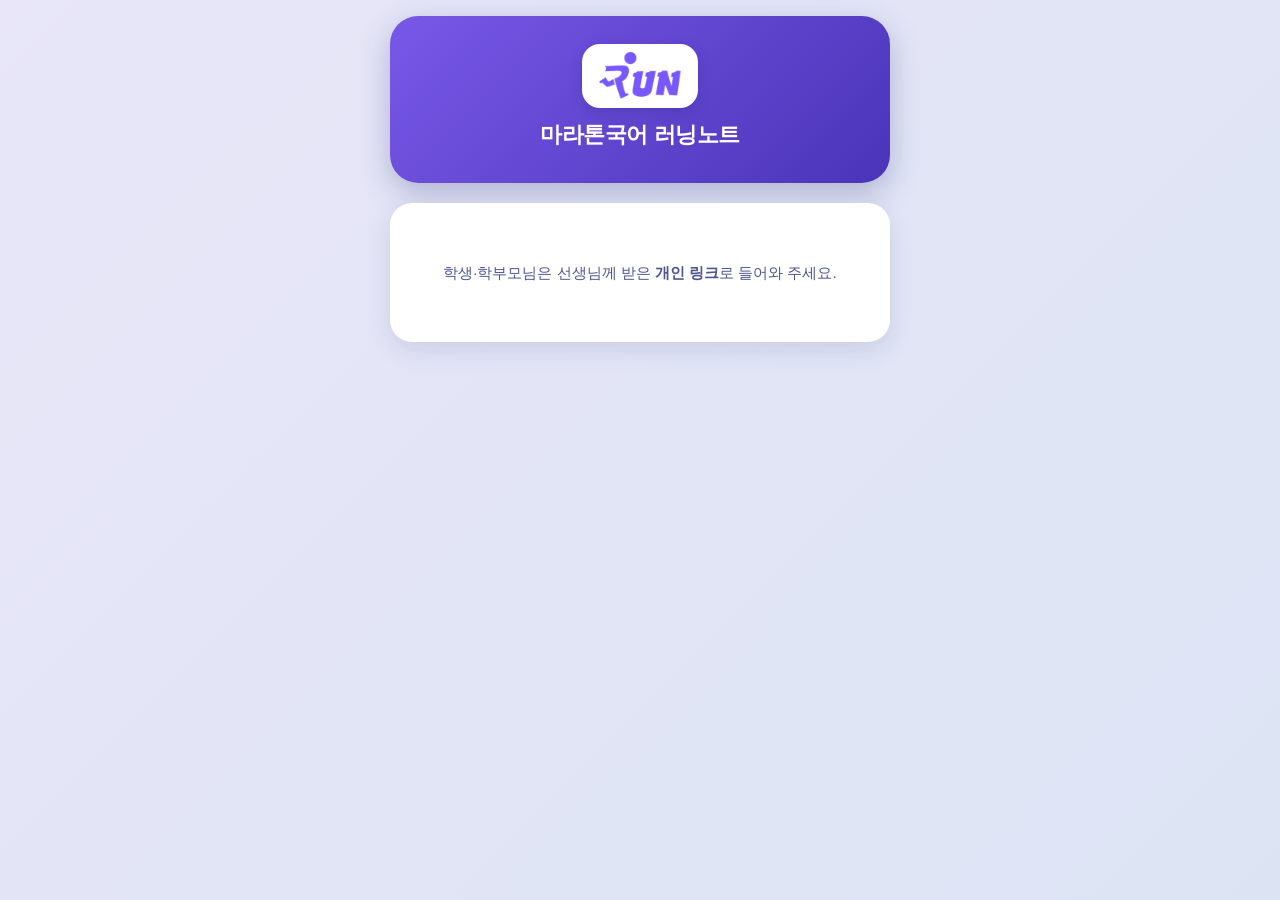
<file: index.html>
<!DOCTYPE html>
<html lang="ko">
<head>
<meta charset="utf-8">
<meta name="viewport" content="width=device-width, initial-scale=1">
<title>마라톤국어 러닝노트</title>
<meta name="robots" content="noindex, nofollow">
<meta name="referrer" content="no-referrer">
<meta property="og:title" content="마라톤국어 러닝노트">
<meta property="og:image" content="https://marathonstudy.github.io/marathon-hub/assets/og.png">
<link rel="stylesheet" href="assets/report.css?v=20261127a">
</head>
<body>
<div class="container">
  <div class="header">
    <div class="header-logo"><img src="assets/logo.png" alt="마라톤국어" width="105" height="60"></div>
    <div class="header-title">마라톤국어 러닝노트</div>
  </div>
  <div class="empty">
    학생·학부모님은 선생님께 받은 <b>개인 링크</b>로 들어와 주세요.
  </div>
</div>
</body>
</html>
</file>
<file: assets/report.css>
@charset "utf-8";
/* ============================================================
   마라톤국어 주간 학습 레포트 — 공통 스타일
   보라에서 남색으로 이어지는 차분한 톤.
   개인 페이지(/me/)의 레포트와 생성기 미리보기가 이 파일을 함께 쓴다.
   이 파일을 고치면 학부모가 보는 지난 레포트의 디자인도 함께 바뀐다.
   ============================================================ */

:root {
  /* 그라데이션 — 마라톤국어 보라 #7858E8 에서 진한 보라로 */
  --grad-bg:     linear-gradient(135deg, #E8E6F8 0%, #DCE4F4 100%);
  --grad-strong: linear-gradient(135deg, #7858E8 0%, #4A34B8 100%);
  --grad-soft:   linear-gradient(135deg, #F5F4FC, #F0F3FA);
  --grad-bar:    linear-gradient(90deg, #9A82F0, #5B42D6);

  /* 글자 */
  --ink:        #3A3F5C;   /* 본문 */
  --ink-deep:   #2C3566;   /* 수치·강조 */
  --ink-mid:    #4E5691;   /* 섹션 제목 */
  --ink-light:  #8A8FB0;   /* 보조 */

  --track:  #E6E8F5;       /* 막대·게이지 바닥 */
  --muted:  #B4B8CC;       /* 미응시·0값 */

  --card-radius: 22px;
  --card-shadow: 0 8px 24px rgba(60, 70, 130, .14);

  color-scheme: light;
}

/* ---------- 리셋 ---------- */
*, *::before, *::after { box-sizing: border-box; }
html { -webkit-text-size-adjust: 100%; }
body, h1, h2, p, ul, li { margin: 0; padding: 0; }
ul { list-style: none; }
svg { display: block; }

body {
  font-family: 'Pretendard Variable', Pretendard, 'Noto Sans KR',
               -apple-system, 'Apple SD Gothic Neo', sans-serif;
  font-size: 16px;
  line-height: 1.6;
  color: var(--ink);
  background: var(--grad-bg);
  background-attachment: fixed;
  min-height: 100vh;
  padding: 16px;
  word-break: keep-all;
  overflow-wrap: anywhere;
  -webkit-font-smoothing: antialiased;
}

.container { max-width: 500px; margin: 0 auto; }
.num { font-variant-numeric: tabular-nums; }

/* ============================================================
   헤더 — 책 이모지 · 제목 · 기간
   ============================================================ */
.header {
  text-align: center;
  padding: 28px 20px 24px;
  background: var(--grad-strong);
  border-radius: 28px;
  margin-bottom: 20px;
  color: #fff;
  box-shadow: 0 10px 30px rgba(54, 64, 127, .30);
}
.header-emoji { font-size: 38px; line-height: 1.1; margin-bottom: 8px; }
/* 로고 — 보라 바탕 위에서도 잘 보이게 흰 둥근 판 위에 (assets/brand.js 의 logo) */
.header-logo {
  display: inline-flex;
  align-items: center;
  justify-content: center;
  background: #fff;
  border-radius: 18px;
  padding: 8px 16px;
  margin-bottom: 12px;
  box-shadow: 0 4px 14px rgba(32, 20, 96, .18);
}
.header-logo img { display: block; width: 84px; height: auto; }
.header-title {
  font-size: 22px;
  font-weight: 900;
  letter-spacing: -0.5px;
  line-height: 1.4;
  margin-bottom: 8px;
}
.header-period {
  display: inline-block;
  font-size: 14px;
  font-weight: 500;
  opacity: .95;
  background: rgba(255, 255, 255, .22);
  padding: 6px 14px;
  border-radius: 20px;
}

/* ============================================================
   카드 · 섹션 제목
   ============================================================ */
.card {
  background: #fff;
  border-radius: var(--card-radius);
  padding: 22px;
  margin-bottom: 16px;
  box-shadow: var(--card-shadow);
}
.card-title {
  display: flex;
  align-items: center;
  gap: 8px;
  font-size: 17px;
  font-weight: 800;
  color: var(--ink-mid);
  margin-bottom: 16px;
}
.card-note {
  margin-left: auto;
  font-size: 12px;
  font-weight: 700;
  color: var(--ink-light);
}

/* ============================================================
   학생 정보 — 파스텔 그라데이션 칸 셋
   ============================================================ */
.student-info {
  display: grid;
  grid-template-columns: 1fr 1fr 1fr;
  gap: 10px;
}
.info-item {
  background: var(--grad-bg);
  border-radius: 16px;
  padding: 14px 8px;
  text-align: center;
}
.info-label {
  font-size: 11px;
  font-weight: 600;
  color: var(--ink-light);
  margin-bottom: 4px;
}
.info-value {
  font-size: 15px;
  font-weight: 700;
  color: var(--ink-deep);
}

/* ============================================================
   출결 — 주 1회 수업이므로 횟수가 아니라 상태 하나를 크게 보여준다
   출석 · 지각 · 결석 · 보강 중 하나 + 선택 메모
   ============================================================ */
.att-box {
  text-align: center;
  padding: 16px 14px 14px;
  border-radius: 18px;
}
.att-mark {
  width: 44px;
  height: 44px;
  margin: 0 auto 8px;
}
.att-mark svg { width: 100%; height: 100%; }
.att-state {
  font-size: 19px;
  font-weight: 900;
  color: var(--ink-deep);
  line-height: 1.3;
}
.att-note {
  margin-top: 3px;
  font-size: 12.5px;
  font-weight: 600;
  color: var(--ink-mid);
  line-height: 1.6;
}

/* 상태별 색 — 전체 보라·남색 톤에서 튀지 않도록 네 가지 모두 채도를 낮춘다.
   칸 배경보다 도형을 한 단계 진하게 두어 상태가 먼저 눈에 들어오게 한다.

   보강은 원래 연한 라벤더였는데, 화면 전체가 보라·남색이 되면서
   배경에 묻혀 상태로 읽히지 않았다. 차분한 청록으로 옮겼다.
   이러면 하늘(출석)·살구(지각)·로즈(결석)·청록(보강) 넷이 모두 따로 보인다. */
.att-box--attend { background: linear-gradient(135deg, #F0F7FB, #DCEAF5); }  /* 연한 파스텔 하늘 */
.att-box--attend .att-mark { color: #7CB2D2; }

.att-box--late   { background: linear-gradient(135deg, #FFF4EC, #FBE6D6); }  /* 연한 살구 */
.att-box--late   .att-mark { color: #D9A177; }

.att-box--absent { background: linear-gradient(135deg, #FBEFF2, #EBDFE3); }  /* 연한 로즈 + 회색 기운 */
.att-box--absent .att-mark { color: #BE8E99; }

.att-box--makeup { background: linear-gradient(135deg, #EEF7F3, #DBEDE4); }  /* 연한 청록 */
.att-box--makeup .att-mark { color: #6FAE92; }

.att-box--none   { background: var(--grad-soft); }
.att-box--none   .att-mark  { color: var(--muted); }
.att-box--none   .att-state { color: var(--ink-light); }

/* ============================================================
   이번주 학습 내용
   ============================================================ */
.lesson-item {
  display: flex;
  align-items: flex-start;
  gap: 10px;
  padding: 12px 14px;
  background: var(--grad-soft);
  border-radius: 14px;
  margin-bottom: 8px;
  font-size: 15px;
  font-weight: 500;
  color: var(--ink-deep);
  line-height: 1.65;
}
.lesson-item:last-child { margin-bottom: 0; }
.lesson-check {
  flex: 0 0 auto;
  width: 22px;
  height: 22px;
  margin-top: 2px;
  border-radius: 50%;
  background: var(--grad-strong);
  color: #fff;
  display: flex;
  align-items: center;
  justify-content: center;
  font-size: 13px;
  font-weight: 700;
}
/* 차시 번호와 내용을 구분한다 */
.lesson-no {
  font-weight: 800;
  color: var(--ink-mid);
  margin-right: 4px;
}

/* ============================================================
   수업 집중도
   ============================================================ */
.focus-stars {
  text-align: center;
  font-size: 38px;
  letter-spacing: 4px;
  line-height: 1.2;
}
.focus-star { color: #DDDCF0; }
.focus-star.active { color: #E9B949; }
.focus-score-text {
  text-align: center;
  margin-top: 8px;
  font-size: 14px;
  font-weight: 600;
  color: var(--ink-light);
}

/* ============================================================
   리뷰테스트 점수
   ============================================================ */
.test-item {
  background: var(--grad-soft);
  border-radius: 16px;
  padding: 14px 16px;
  margin-bottom: 10px;
}
.test-item:last-child { margin-bottom: 0; }
.test-header {
  display: flex;
  justify-content: space-between;
  align-items: center;
  gap: 10px;
  margin-bottom: 8px;
}
.test-name {
  font-size: 14px;
  font-weight: 700;
  color: var(--ink-deep);
}
.test-score-text {
  flex: 0 0 auto;
  font-size: 16px;
  font-weight: 800;
  color: var(--ink-mid);
}
.test-score-text small {
  font-size: 12px;
  font-weight: 700;
  color: var(--ink-light);
}
.progress-bar {
  height: 10px;
  background: var(--track);
  border-radius: 10px;
  overflow: hidden;
}
.progress-fill {
  height: 100%;
  width: 0;                     /* JS 가 목표값까지 채운다 */
  background: var(--grad-bar);
  border-radius: 10px;
  transition: width .6s ease;
}
/* 미응시(0점) — 회색 처리 */
.test-item.is-none .test-score-text { color: var(--muted); }
.test-item.is-none .progress-fill   { background: var(--muted); }
.test-badge {
  display: inline-block;
  margin-left: 6px;
  padding: 2px 8px;
  border-radius: 999px;
  background: #fff;
  color: var(--ink-light);
  font-size: 11px;
  font-weight: 700;
  white-space: nowrap;
}

/* ============================================================
   과제 수행 — 요일별 체크
   ============================================================ */
.homework-days {
  display: flex;
  justify-content: space-between;
  gap: 8px;
}
.hw-day { flex: 1; text-align: center; }
.hw-circle {
  width: 100%;
  max-width: 56px;
  aspect-ratio: 1;
  margin: 0 auto 6px;
  border-radius: 50%;
  background: #E9EBF5;
  display: flex;
  align-items: center;
  justify-content: center;
  font-size: 22px;
  font-weight: 700;
  color: #A3AAC6;
  opacity: .5;
}
.hw-circle.done {
  background: var(--grad-strong);
  color: #fff;
  opacity: 1;
  box-shadow: 0 4px 12px rgba(54, 64, 127, .28);
}
.hw-day-label {
  font-size: 13px;
  font-weight: 600;
  color: var(--ink-mid);
}

/* ============================================================
   과제 수행 — 필수/선택 항목

   ⚠ 위의 .homework-days / .hw-day / .hw-circle 은 지우지 않는다.
   이미 학부모님께 보낸 레포트들이 그 모양으로 그려져 있고,
   그 파일들은 이 css 를 함께 쓴다. 여기에는 새 것만 더한다.
   ============================================================ */
.hw-group + .hw-group { margin-top: 14px; }

.hw-group__head {
  display: flex;
  align-items: baseline;
  gap: 8px;
  margin-bottom: 8px;
}
.hw-group__title {
  font-size: 13.5px;
  font-weight: 800;
  color: var(--ink-mid);
}
.hw-group--optional .hw-group__title { color: var(--ink-light); }
.hw-group__count {
  margin-left: auto;
  font-size: 12.5px;
  font-weight: 700;
  color: var(--ink-light);
}

.hw-list { display: grid; gap: 7px; }

.hw-item {
  display: flex;
  align-items: center;
  gap: 10px;
  padding: 11px 13px;
  border-radius: 13px;
  background: var(--grad-soft);
  font-size: 14.5px;
  font-weight: 500;
  color: var(--ink-light);
  line-height: 1.5;
}
.hw-item.is-done { color: var(--ink-deep); font-weight: 600; }

.hw-mark {
  flex: 0 0 auto;
  width: 22px;
  height: 22px;
  border-radius: 50%;
  display: flex;
  align-items: center;
  justify-content: center;
  font-size: 13px;
  font-weight: 700;
  background: #E9EBF5;
  color: #A3AAC6;
}
.hw-item.is-done .hw-mark {
  background: var(--grad-strong);
  color: #fff;
}
.hw-name { flex: 1 1 auto; min-width: 0; }

/* ============================================================
   과제 수행 — 항목마다 월~금 요일

   한 줄에 이름 + 요일 동그라미 다섯. 요일 글자는 묶음 제목 줄에
   한 번만 적어서 항목이 많아도 줄마다 되풀이되지 않게 한다.
   위의 .hw-item 들도 지우지 않는다 (어제 방식 · 발행본이 쓴다).
   ============================================================ */
.hwd-group + .hwd-group { margin-top: 16px; }

.hwd-head {
  display: flex;
  align-items: flex-end;
  gap: 8px;
  margin-bottom: 6px;
}
.hwd-title {
  font-size: 13.5px;
  font-weight: 800;
  color: var(--ink-mid);
}
.hwd-group--optional .hwd-title { color: var(--ink-light); }
.hwd-count {
  font-size: 12.5px;
  font-weight: 700;
  color: var(--ink-light);
}
/* 오른쪽 여백을 .hwd-row 와 맞춰야 글자가 동그라미 바로 위에 온다 */
.hwd-days-label {
  margin-left: auto;
  padding-right: 11px;
  display: flex;
  gap: 6px;
}
.hwd-days-label span {
  width: 26px;
  text-align: center;
  font-size: 12px;
  font-weight: 700;
  color: var(--ink-mid);
}

.hwd-list { display: grid; gap: 6px; }

.hwd-row {
  display: flex;
  align-items: center;
  gap: 10px;
  padding: 9px 11px 9px 13px;
  border-radius: 13px;
  background: var(--grad-soft);
}
.hwd-name {
  flex: 1 1 auto;
  min-width: 0;
  font-size: 14.5px;
  font-weight: 600;
  color: var(--ink-deep);
  line-height: 1.4;
  overflow-wrap: anywhere;
}
.hwd-dots { flex: 0 0 auto; display: flex; gap: 6px; }
.hwd-dot {
  width: 26px;
  height: 26px;
  border-radius: 50%;
  display: flex;
  align-items: center;
  justify-content: center;
  font-size: 13px;
  font-weight: 700;
  background: #E9EBF5;
  color: #A3AAC6;
  opacity: .6;
}
.hwd-dot.done {
  background: var(--grad-strong);
  color: #fff;
  opacity: 1;
  box-shadow: 0 3px 8px rgba(54, 64, 127, .22);
}

/* ============================================================
   과제 제출률 — 원형 게이지
   ============================================================ */
.rate-grid {
  display: grid;
  grid-template-columns: 1fr 1fr;
  gap: 12px;
}
/* 한 묶음만 있을 때(선택과제를 안 냈다든지) 가운데 하나만 */
.rate-grid--one { grid-template-columns: minmax(0, 240px); justify-content: center; }
.rate-circle-wrapper {
  background: var(--grad-soft);
  border-radius: 18px;
  padding: 18px 10px;
  text-align: center;
}
.rate-circle {
  position: relative;
  width: 110px;
  height: 110px;
  max-width: 100%;
  margin: 0 auto 8px;
}
.rate-circle svg {
  width: 100%;
  height: 100%;
  transform: rotate(-90deg);
}
.rate-circle-bg { stroke: var(--track); }
.rate-circle-fill {
  stroke: url(#brandGrad);
  stroke-linecap: round;
  transition: stroke-dashoffset .8s ease;
}
.rate-circle-wrapper.is-zero .rate-circle-fill { stroke: var(--muted); }
.rate-num {
  position: absolute;
  inset: 0;
  display: flex;
  align-items: center;
  justify-content: center;
  font-size: 22px;
  font-weight: 900;
  color: var(--ink-deep);
}
.rate-num small {
  font-size: 13px;
  font-weight: 700;
  color: var(--ink-light);
  margin-left: 1px;
}
.rate-circle-wrapper.is-zero .rate-num { color: var(--muted); }
.rate-label {
  font-size: 13px;
  font-weight: 700;
  color: var(--ink-mid);
}

/* ============================================================
   종합 코멘트
   ============================================================ */
.comment-box {
  position: relative;
  background: linear-gradient(135deg, #F5F5FC, #EFF2FA);
  border-radius: 20px;
  padding: 30px 22px 26px;
  font-size: 15px;
  font-weight: 500;
  line-height: 1.8;
  color: var(--ink-deep);
  white-space: pre-wrap;        /* 줄바꿈 그대로 유지 */
}
.comment-quote-open,
.comment-quote-close {
  position: absolute;
  font-family: Georgia, 'Times New Roman', serif;
  font-size: 60px;
  line-height: 1;
  color: #A9A4DC;
  opacity: .7;
}
.comment-quote-open  { top: 6px; left: 12px; }
.comment-quote-close { bottom: -14px; right: 14px; }

/* ============================================================
   푸터
   ============================================================ */
.footer { text-align: center; padding: 30px 20px 10px; }
.footer-sign {
  font-family: 'Nanum Pen Script', 'Gaegu', cursive;
  font-size: 32px;
  line-height: 1.4;
  color: var(--ink-mid);
}
.footer-heart { color: #5A63A8; }
.footer-sub {
  font-size: 12px;
  color: var(--ink-light);
  margin-top: 4px;
}
.footer-brand {
  margin-top: 18px;
  padding-top: 16px;
  border-top: 1px solid rgba(78, 86, 145, .20);
  font-size: 13px;
  font-weight: 800;
  letter-spacing: .08em;
  color: var(--ink-mid);
}
.footer-contact {
  margin-top: 4px;
  font-size: 13px;
  color: var(--ink-light);
}
.footer-contact a {
  color: var(--ink-mid);
  font-weight: 700;
  text-decoration: none;
  white-space: nowrap;
}
.footer-date {
  margin-top: 6px;
  font-size: 12px;
  color: var(--ink-light);
  opacity: .8;
}

/* ============================================================
   상태 · 접근성
   ============================================================ */
.sr-only {
  position: absolute;
  width: 1px; height: 1px;
  margin: -1px; padding: 0;
  overflow: hidden;
  clip: rect(0 0 0 0);
  clip-path: inset(50%);
  white-space: nowrap;
  border: 0;
}
.empty {
  background: #fff;
  border-radius: var(--card-radius);
  box-shadow: var(--card-shadow);
  text-align: center;
  padding: 56px 28px;
  font-size: 15px;
  line-height: 1.8;
  color: var(--ink-mid);
}

@media (prefers-reduced-motion: reduce) {
  .progress-fill, .rate-circle-fill { transition: none; }
}

/* 아주 좁은 화면 */
@media (max-width: 380px) {
  body { padding: 12px; }
  .header-title { font-size: 19px; }
  .card { padding: 18px 16px; }
  .info-value { font-size: 13px; }
  .att-mark { width: 40px; height: 40px; }
  .att-state { font-size: 17px; }
  .focus-stars { font-size: 32px; }
  .rate-circle { width: 95px; height: 95px; }
  .rate-num { font-size: 19px; }
  /* 작은 폰에서도 과제 이름 칸이 너무 좁아지지 않게 동그라미를 줄인다 */
  .hwd-row { gap: 8px; padding: 8px 9px 8px 11px; }
  .hwd-name { font-size: 14px; }
  .hwd-dots, .hwd-days-label { gap: 4px; }
  .hwd-days-label { padding-right: 9px; }
  .hwd-dot, .hwd-days-label span { width: 23px; }
  .hwd-dot { height: 23px; font-size: 12px; }
}

/* ============================================================
   인쇄 — 상담 자료로 출력
   ============================================================ */
@media print {
  @page { size: A4; margin: 12mm; }
  body {
    background: #fff;
    padding: 0;
    min-height: 0;
    font-size: 11pt;
  }
  .container { max-width: none; }
  .header {
    box-shadow: none;
    background: #fff;
    color: var(--ink-mid);
    border: 1.5px solid #C9CEE8;
    padding: 18px;
  }
  .header-period {
    background: #fff;
    border: 1px solid #C9CEE8;
    color: var(--ink-light);
  }
  .card {
    box-shadow: none;
    border: 1px solid #E4E7F2;
    padding: 14px 16px;
    break-inside: avoid;
    page-break-inside: avoid;
  }
  .hw-circle.done { box-shadow: none; }
  .progress-fill, .rate-circle-fill { transition: none; }
  .hwd-dot.done { box-shadow: none; }
  .att-box, .info-item, .hw-circle.done, .hwd-dot.done, .lesson-check,
  .progress-fill {
    -webkit-print-color-adjust: exact;
    print-color-adjust: exact;
  }
  .footer { padding-bottom: 0; }
}
/* 복습테스트 — 선생님이 확인한 점수 (migration-013) */
.test-badge--ok { background: #DDF1E8; color: #2F7D63; }
.test-badge--sub { background: #EAE6FB; color: #5B42D6; margin-left: auto; }
.test-item--sub .test-header { align-items: center; }
/* 미응시 — 회색 「미응시 · 결석」 (사유 이름만 · migration-028) */
.test-badge--abs { background: #ECEDF2; color: #5D6278; margin-left: auto; }
.test-item--abs .test-header { align-items: center; }

/* 수업 요약 — 차시 머리말 + 점 목록 (report-view.js · 20261031x) */
.lb-list { display: grid; gap: 14px; }
.lb-head { margin: 0; display: flex; flex-wrap: wrap; align-items: baseline; gap: 2px 10px; font-size: 15.5px; line-height: 1.5; }
.lb-no { font-weight: 900; color: #4A34B8; }
.lb-topic { font-weight: 800; }
.lb-pts { margin: 6px 0 0; padding: 0; list-style: none; display: grid; gap: 5px; }
.lb-pts li { position: relative; padding-left: 14px; font-size: 15px; font-weight: 400; line-height: 1.65; overflow-wrap: anywhere; }
.lb-pts li::before { content: '·'; position: absolute; left: 2px; top: 0; font-weight: 900; color: #8A7FD0; }
</file>
